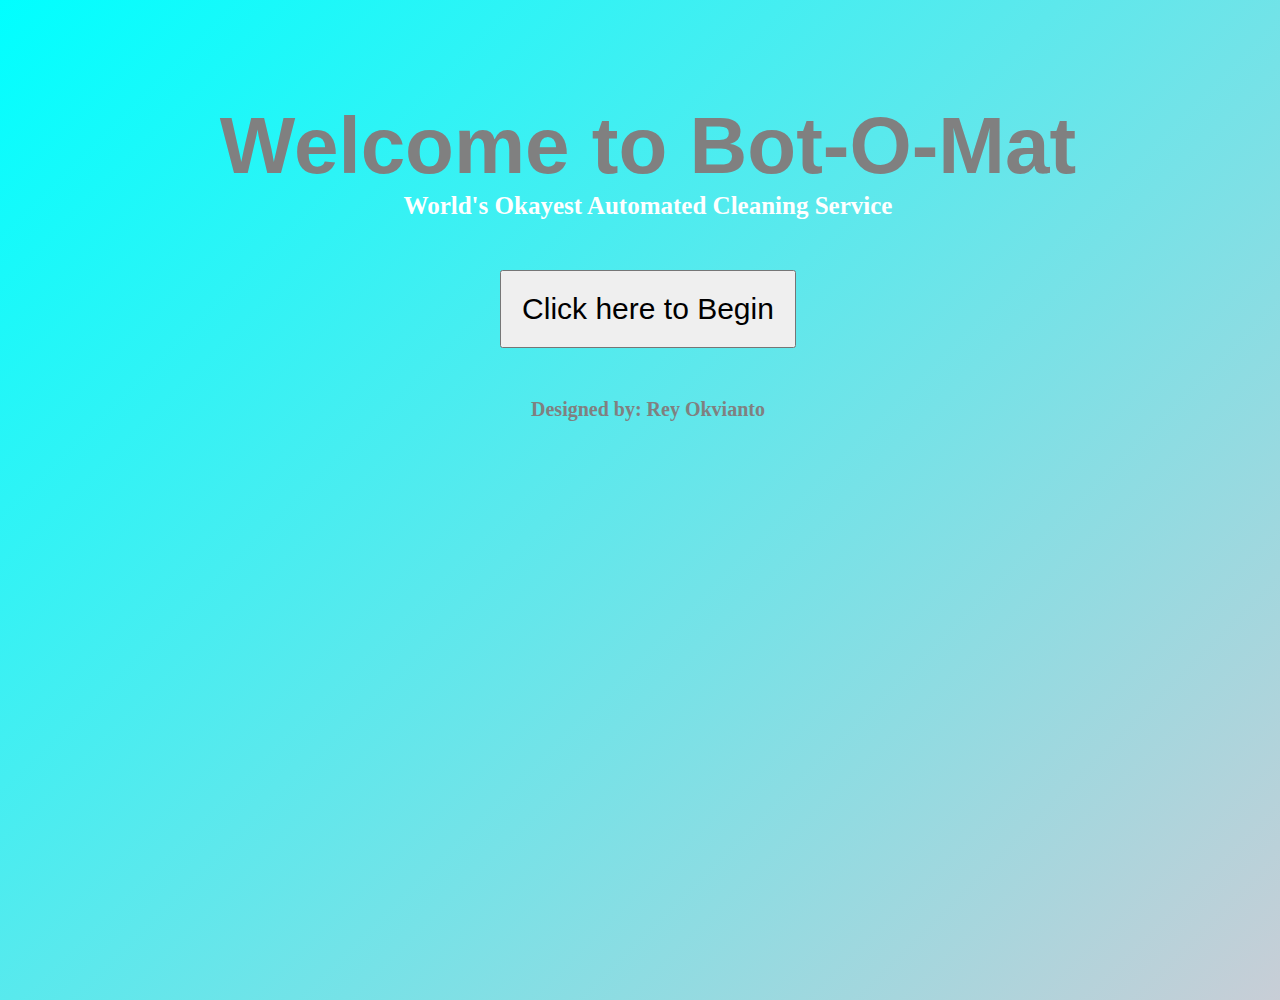
<file: index.html>
<!DOCTYPE html>
<html>
<head>
	<title>Bot-o-mat landing page</title>
	<link rel="stylesheet" href="https://cdn.jsdelivr.net/npm/bootstrap@4.5.3/dist/css/bootstrap.min.css" integrity="sha384-TX8t27EcRE3e/ihU7zmQxVncDAy5uIKz4rEkgIXeMed4M0jlfIDPvg6uqKI2xXr2" crossorigin="anonymous">	

	<link href="https://fonts.googleapis.com/css2?family=Big+Shoulders+Inline+Text:wght@800&display=swap" rel="stylesheet">
	<link rel="stylesheet" href="https://use.fontawesome.com/releases/v5.15.1/css/all.css" integrity="sha384-vp86vTRFVJgpjF9jiIGPEEqYqlDwgyBgEF109VFjmqGmIY/Y4HV4d3Gp2irVfcrp" crossorigin="anonymous">

	<link rel="stylesheet" type="text/css" href="assets/css/style.css">
</head>
<body>

	<div class="container" id="welcome">
		Welcome to Bot-O-Mat 
	</div>	
	<div id="blurb">World's Okayest Automated Cleaning Service</div>
	<div class="container" id=begin>
		<a href="elements.html">
			<button type="button" class="fade-in btn btn-outline-dark btn-lg">		
				Click here to Begin
			</button>
		</a>
	</div>	
	<div id="brand">Designed by: Rey Okvianto</div>	


	<script type="text/javascript" src="assets/js/app.js"></script>

</body>
</html>
</file>
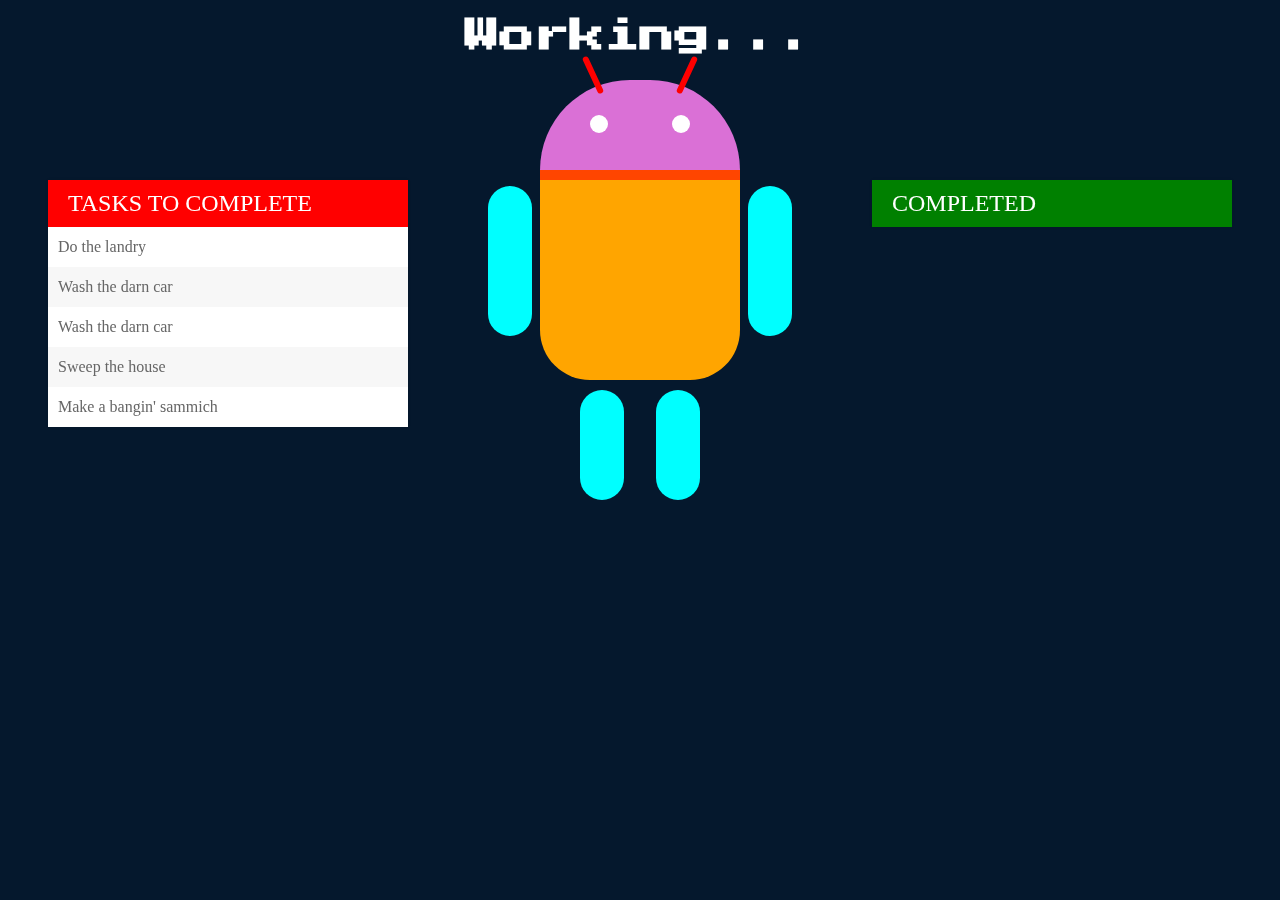
<file: task.html>
<!DOCTYPE html>
<html>
<head>
	<title>Completing tasks</title>
	<link rel="stylesheet" href="https://cdn.jsdelivr.net/npm/bootstrap@4.5.3/dist/css/bootstrap.min.css" integrity="sha384-TX8t27EcRE3e/ihU7zmQxVncDAy5uIKz4rEkgIXeMed4M0jlfIDPvg6uqKI2xXr2" crossorigin="anonymous">	

	<link href="https://fonts.googleapis.com/css2?family=Press+Start+2P&display=swap" rel="stylesheet">
	<link href="https://fonts.googleapis.com/css2?family=Eczar&display=swap" rel="stylesheet">
	<link rel="stylesheet" href="https://use.fontawesome.com/releases/v5.15.1/css/all.css" integrity="sha384-vp86vTRFVJgpjF9jiIGPEEqYqlDwgyBgEF109VFjmqGmIY/Y4HV4d3Gp2irVfcrp" crossorigin="anonymous">
	<link rel="stylesheet" type="text/css" href="assets/css/styleTasks.css">
</head>
<body>

	<div id="container">
		<h1>Tasks to complete</h1>
		<ul id="needs">
<!-- 			<li>Do the dishes</li>
			<li>Sweep the house</li>
			<li>Make a bangin' sammich</li>
			<li>Rake the leaves</li>
			<li>Bake some Christmas cookies</li>	 -->		
		</ul>
	</div>

<!-- 	<div id="myProgress">
	  <div id="myBar"></div>
	</div> -->


	<div id="back"></div>
	<div id="front"></div>

	<div id="finished">
		<h1 id="FinHead">Completed</h1>
		<ul id="done">
<!-- 			<li>Do the dishes</li>
			<li>Sweep the house</li>
			<li>Make a bangin' sammich</li>
			<li>Rake the leaves</li>
			<li>Bake some Christmas cookies</li>	 -->		
		</ul>
	</div>

	<div class="android">
		<div class="head">
		  <div class="eye-left"></div>
		  <div class="eye-right"></div>
		  <div class="ear-left"></div>
		  <div class="ear-right"></div> 
		</div>
		  <div class="neck"></div>
		  <div class="hand-left"></div>
		  <div class="hand-right"></div>
		  <div class="foot-left"></div>
		  <div class="foot-right"></div>
	</div>

	<div id="working" class="chosenType fade-in">Working...</div>
<!-- 	<script type="text/javascript" src="assets/js/app.js"></script> -->
	<script type="text/javascript" src="assets/js/TodoTasks.js"></script>
</body>
</html>
</file>
<file: assets/css/style.css>
html, body {
  width: 100%;
  height:100%;
}

label{
	font-size: 30px;
}

body {
/*    background: linear-gradient(-45deg, #ee7752, #e73c7e, #23a6d5, #23d5ab);*/
    background: linear-gradient(-45deg, orange, purple, pink, cyan);
    background-size: 400% 400%;
    animation: gradient 15s ease infinite;
}



img{
	max-width: 21.25em;
	height: auto;
}

@keyframes gradient {
    0% {
        background-position: 0% 50%;
    }
    50% {
        background-position: 100% 50%;
    }
    100% {
        background-position: 0% 50%;
    }
}

#welcome{
	text-align: center;
	font-weight: 800;
	font-size: 80px;
	margin-top: 100px;
	color: gray;
	font-family: "Arial", cursive;
}

#begin{
	text-align: center;
	font-weight: 800;
	font-size: 25px;
/*	margin-top: 50px;*/
	margin-bottom: 50px;
	color: white;	
}

#blurb{
	text-align: center;
	font-weight: 800;
	font-size: 25px;
/*	margin-top: 50px;*/
	margin-bottom: 50px;
	color: white;	
}

#brand{
	text-align: center;
	font-weight: 600;
	font-size: 20px;
	margin-top: 40px;
	color: gray;	
}

#robots{
	text-align: center;
	font-weight: 800;
	font-size: 40px;
	margin-top: 50px;
	color: black;
	font-family: "Arial", cursive;	
}

.btn{
	padding: 20px;
	font-size: 30px;
}

.center {
  display: inline-block;
  margin-top: 5.5em;
  margin-left: 10em;
  margin-right: auto;
  width: 25%;
}

.EnterName{
	display: inline-block;
	float: right;
/*	background: red;*/
/*	text-align: center;*/
	width: 40%;
 	margin-left: auto;
 	margin-right: 10em;
 	margin-top: 10em;
 	/*padding: none;*/
 	font-weight: bold;
 	font-size: 25px;
}

.chosenType{
  	top: 0;
  	left: 0;
  	right: 0;
  	margin-top: 0.5em;
	position: absolute;
  	text-align: center;
 	font-weight: bold;
 	font-size: 35px;
	font-family: 'Press Start 2P', cursive; 	
}

.initialize{
/*  	top: 0;
  	left: 0;*/
  	margin-left: 2em;
 	display: inline-block;
  	text-align: center;
 	font-weight: bold;
 	font-size: 35px;
}

.hidden{
	display: none;
	text-align: center;
}

#submit{
	margin-top: 20px;
	font-size: 20px;
	text-transform: uppercase;
}

#border{
	margin-top: 25px;
}

#robots{
	font-family: 'Press Start 2P', cursive;	
}

.types{
	font-family: 'Eczar', serif;
	font-weight: 800;
	font-size: 25px;
	text-align: center;	
}

.row{
	margin-top: 40px;
}

/*.col{
	padding: 10px 20px;
}*/

.fade-in {
	animation: fadeIn ease 2.5s infinite;
	-webkit-animation: fadeIn ease 2.5s infinite;
	-moz-animation: fadeIn ease 2.5s infinite;
	-o-animation: fadeIn ease 2.5s infinite;
	-ms-animation: fadeIn ease 2.5s infinite;
}
@keyframes fadeIn {
	0% {opacity:1;}
	50% {opacity: 0}
	100% {opacity:1;}
}

@-moz-keyframes fadeIn {
	0% {opacity:1;}
	50% {opacity: 0}
	100% {opacity:1;}
}

@-webkit-keyframes fadeIn {
	0% {opacity:0;}
	100% {opacity:1;}
}

@-o-keyframes fadeIn {
	0% {opacity:1;}
	50% {opacity: 0}
	100% {opacity:1;}
}

@-ms-keyframes fadeIn {
	0% {opacity:1;}
	50% {opacity: 0}
	100% {opacity:1;}
}
</file>
<file: assets/css/styleTasks.css>
* {
  margin: 0px;
  padding: 0px;
}

body {
  background-color: #05182d;
}

@-webkit-keyframes backgroundAnimate {
  from {
    left: 0;
    top: 0;
  }
  to {
    left: -10000px;
    top: -2000px;
  }
}

@-moz-keyframes backgroundAnimate {
  from {
    left: 0;
    top: 0;
  }
  to {
    left: -10000px;
    top: -2000px;
  }
}

@-o-keyframes backgroundAnimate {
  from {
    left: 0;
    top: 0;
  }
  to {
    left: -10000px;
    top: -2000px;
  }
}

@keyframes backgroundAnimate {
  from {
    left: 0;
    top: 0;
  }
  to {
    left: -10000px;
    top: -2000px;
  }
}

#back {
  background: url(http://www.tranexnet.com/img/back.png) repeat 20% 20%;
  position: fixed;
  top: 0;
  left: 0;
  right: 0;
  bottom: 0;
  opacity: 0.4;
  z-index: -1;
  -webkit-animation-name: backgroundAnimate;
  -webkit-animation-duration: 500s;
  -webkit-animation-timing-function: linear;
  -webkit-animation-iteration-count: infinite;
  -moz-animation-name: backgroundAnimate;
  -moz-animation-duration: 5s;
  -moz-animation-timing-function: linear;
  -moz-animation-iteration-count: infinite;
  -o-animation-name: backgroundAnimate;
  -o-animation-duration: 500s;
  -o-animation-timing-function: linear;
  -o-animation-iteration-count: infinite;
  animation-name: backgroundAnimate;
  animation-duration: 500s;
  animation-timing-function: linear;
  animation-iteration-count: infinite;
}

#front {
  background: url(http://www.tranexnet.com/img/front.png) repeat 35% 35%;
  position: fixed;
  top: 0;
  left: 0;
  right: 0;
  bottom: 0;
  opacity: 0.6;
  z-index: -1;
  -webkit-animation-name: backgroundAnimate;
  -webkit-animation-duration: 300s;
  -webkit-animation-timing-function: linear;
  -webkit-animation-iteration-count: infinite;
  -moz-animation-name: backgroundAnimate;
  -moz-animation-duration: 300s;
  -moz-animation-timing-function: linear;
  -moz-animation-iteration-count: infinite;
  -o-animation-name: backgroundAnimate;
  -o-animation-duration: 300s;
  -o-animation-timing-function: linear;
  -o-animation-iteration-count: infinite;
  animation-name: backgroundAnimate;
  animation-duration: 300s;
  animation-timing-function: linear;
  animation-iteration-count: infinite;
}

.android{
  position:relative;
  width:200px;
  height:200px;
  margin:180px auto;
  background: orange;
  border-radius:0px 0px 50px 50px;
  transition: all .25s ease-out;
  -webkit-transition: all .25s ease-out;
  -moz-transition: all .25s ease-out;
  -o-transition: all .25s ease-out;
  -ms-transition: all .25s ease-out;
}
.head{
position:absolute;
background: orchid;
left:0px;
top:-100px;
width:200px;
height:90px;
border-radius:200px 200px 0px 0px;
}
.neck{
	position:absolute;
	z-index:99;
	left:0px;
    top:-10px;
	width:200px;
    height:10px;
    background: orangered;	
	}
@-webkit-keyframes animated-head
	{
	0%      {}
	25%		{-webkit-transform: translate(0px,-100px);}
	50%	    {-webkit-transform: translate(0px,0px);}
	100%    {-webkit-transform: translate(0px,0px);}
	}
/*
.android:hover{
  filter: blur(3px);
  -webkit-filter: blur(3px);
  -moz-filter: blur(3px);
  -o-filter: blur(3px);
  -ms-filter: blur(3px);
  transform: scale(1.2) rotate(3deg);
  -webkit-transform: scale(1.2) rotate(3deg);
  -moz-transform: scale(1.2) rotate(3deg);
  -o-transform: scale(1.2) rotate(3deg);
  -ms-transform: scale(1.2) rotate(3deg);
}

.android:after{
  content:'';
  position:absolute;
  display:block;
  width:200px;
  height:8px;
  top:95px;
  background: #fff;
}
*/
.eye-left,
.eye-right{
  position:absolute;
  display:block;
  width:18px;
  height:18px;
  top:35px;
  left:50px;
  background: #fff;
  border-radius:15px;
}
.eye-right{
  left:auto;
  right:50px;
  }

.eye-right{
  left:auto;
  right:50px;
  animation:animated-robot-eye-right 5s ease 1s infinite alternate;
  -webkit-animation:animated-robot-eye-right 5s ease 1s infinite alternate;
  -moz-animation:animated-robot-eye-right 5s ease 1s infinite alternate;
  -o-animation:animated-robot-eye-right 5s ease 1s infinite alternate;
  -ms-animation:animated-robot-eye-right 5s ease 1s infinite alternate;
}
.eye-left{
  animation:animated-robot-eye-right 5s ease 1s infinite alternate;
  -webkit-animation:animated-robot-eye-right 5s ease 1s infinite alternate;
  -moz-animation:animated-robot-eye-right 5s ease 1s infinite alternate;
  -o-animation:animated-robot-eye-right 5s ease 1s infinite alternate;
  -ms-animation:animated-robot-eye-right 5s ease 1s infinite alternate;
}

@keyframes animated-robot-eye-right
	{
	0%      {}
	25%		{transform: translate(-102px,0px);}
	50%	    {}
	100%    {}
	}
@-webkit-keyframes animated-robot-eye-right
	{
	0%      {}
	25%		{-webkit-transform: translate(-102px,0px);}
	50%	    {}
	100%    {}
	}
@-moz-keyframes animated-robot-eye-right
	{
	0%      {}
	25%		{-moz-transform: translate(-102px,0px);}
	50%	    {}
	100%    {}
	}
@-o-keyframes animated-robot-eye-right
	{
	0%      {}
	25%		{-o-transform: translate(-102px,0px);}
	50%	    {}
	100%    {}
	}
@-ms-keyframes animated-robot-eye-right
	{
	0%      {}
	25%		{-ms-transform: translate(-102px,0px);}
	50%	    {}
	100%    {}
	}
@keyframes animated-robot-eye-left
	{
	0%      {}
	25%		{transform: translate(-82px,0px);}
	50%	    {}
	100%    {}
	}
@-webkit-keyframes animated-robot-eye-left
	{
	0%      {}
	25%		{-webkit-transform: translate(-82px,0px);}
	50%	    {}
	100%    {}
	}
@-moz-keyframes animated-robot-eye-left
	{
	0%      {}
	25%		{-moz-transform: translate(-82px,0px);}
	50%	    {}
	100%    {}
	}
@-o-keyframes animated-robot-eye-left
	{
	0%      {}
	25%		{-o-transform: translate(-82px,0px);}
	50%	    {}
	100%    {}
	}
@-ms-keyframes animated-robot-eye-left
	{
	0%      {}
	25%		{-ms-transform: translate(-82px,0px);}
	50%	    {}
	100%    {}
	}				
.ear-right,
.ear-left{
  height:3px;
  top:43px;
}
.ear-right,
.ear-left{
  position:absolute;
  display:block;
  width:6px;
  height:40px;
  top:-25px;
  left:50px;
  background: red;
  border-radius:5px;
  transform:rotate(-25deg);
  -webkit-transform:rotate(-25deg);
  -moz-transform:rotate(-25deg);
  -o-transform:rotate(-25deg);
  -ms-transform:rotate(-25deg);
}

.ear-right{
  left:auto;
  right:50px;
  transform:rotate(25deg);
  -webkit-transform:rotate(25deg);
  -moz-transform:rotate(25deg);
  -o-transform:rotate(25deg);
  -ms-transform:rotate(25deg);
}
.ear-left{
animation:animated-robot-ear-right 5s ease 1s infinite alternate;
-webkit-animation:animated-robot-ear-right 5s ease 1s infinite alternate;
-moz-animation:animated-robot-ear-right 5s ease 1s infinite alternate;
-o-animation:animated-robot-ear-right 5s ease 1s infinite alternate;
-ms-animation:animated-robot-ear-right 5s ease 1s infinite alternate;

}

@keyframes animated-robot-ear-right
	{
	0%      {}
	25%		{transform:translate(90px,6px) rotate(25deg);}
	50%	    {}
	100%    {}
	}

@-webkit-keyframes animated-robot-ear-right
	{
	0%      {}
	25%		{-webkit-transform:translate(90px,6px) rotate(25deg);}
	50%	    {}
	100%    {}
	}

@-moz-keyframes animated-robot-ear-right
	{
	0%      {}
	25%		{-moz-transform:translate(90px,6px) rotate(25deg);}
	50%	    {}
	100%    {}
	}
@-o-keyframes animated-robot-ear-right
	{
	0%      {}
	25%		{-o-transform:translate(90px,6px) rotate(25deg);}
	50%	    {}
	100%    {}
	}
@-ms-keyframes animated-robot-ear-right
	{
	0%      {}
	25%		{-ms-transform:translate(90px,6px) rotate(25deg);}
	50%	    {}
	100%    {}
	}				
@keyframes animated-robot-ear-left
	{
	0%      {transform: translate(-42px,0px);}
	25%		{}
	50%	    {}
	100%    {}
	}
@-webkit-keyframes animated-robot-ear-left
	{
	0%      {-webkit-transform: translate(-42px,0px);}
	25%		{}
	50%	    {}
	100%    {}
	}
@-moz-keyframes animated-robot-ear-left
	{
	0%      {-moz-transform: translate(-42px,0px);}
	25%		{}
	50%	    {}
	100%    {}
	}
@-o-keyframes animated-robot-ear-left
	{
	0%      {-o-transform: translate(-42px,0px);}
	25%		{}
	50%	    {}
	100%    {}
	}
@-ms-keyframes animated-robot-ear-left
	{
	0%      {-ms-transform: translate(-42px,0px);}
	25%		{}
	50%	    {}
	100%    {}
	}				
.hand-right,
.hand-left{
  position:absolute;
  display:block;
  width:44px;
  height:150px;
  top:6px;
  left:-52px;
  background: cyan;
  border-radius:44px;

}
.hand-right{
  left:auto;
  right:-52px;
}

.hand-right
{
  transform-origin:0 0;
  -webkit-transform-origin:0 0;
  -moz-transform-origin:0 0;
  -o-transform-origin:0 0;
  -ms-transform-origin:0 0;
  animation:animated-robot-hand-right 5s ease 1s infinite alternate;
  -webkit-animation:animated-robot-hand-right 5s ease 1s infinite alternate;
  -moz-animation:animated-robot-hand-right 5s ease 1s infinite alternate;
  -o-animation:animated-robot-hand-right 5s ease 1s infinite alternate;
  -ms-animation:animated-robot-hand-right 5s ease 1s infinite alternate;
}
.hand-left
{
  transform-origin:44px 0;
  -webkit-transform-origin:44px 0;
  -moz-transform-origin:44px 0;
  -o-transform-origin:44px 0;
  -ms-transform-origin:44px 0;
  animation:animated-robot-hand-left 5s ease 1s infinite alternate;
  -webkit-animation:animated-robot-hand-left 5s ease 1s infinite alternate;
  -moz-animation:animated-robot-hand-left 5s ease 1s infinite alternate;
  -o-animation:animated-robot-hand-left 5s ease 1s infinite alternate;
  -ms-animation:animated-robot-hand-left 5s ease 1s infinite alternate;
}


@keyframes animated-robot-hand-right
	{
	0%      {transform: translate(-52px,0px);}
	25%		{transform: rotate(0deg);}
	50%	    {transform: rotate(-180deg);}
	100%    {transform: translate(-10px,120px) rotate(-180deg);}
	}
@-webkit-keyframes animated-robot-hand-right
	{
	0%      {-webkit-transform: translate(-52px,0px);}
	25%		{-webkit-transform: rotate(0deg);}
	50%	    {-webkit-transform: rotate(-180deg);}
	100%    {-webkit-transform: translate(-10px,120px) rotate(-180deg);}
	}
@-moz-keyframes animated-robot-hand-right
	{
	0%      {-moz-transform: translate(-52px,0px);}
	25%		{-moz-transform: rotate(0deg);}
	50%	    {-moz-transform: rotate(-180deg);}
	100%    {-moz-transform: translate(-10px,120px) rotate(-180deg);}
	}
@-o-keyframes animated-robot-hand-right
	{
	0%      {-o-transform: translate(-52px,0px);}
	25%		{-o-transform: rotate(0deg);}
	50%	    {-o-transform: rotate(-180deg);}
	100%    {-o-transform: translate(-10px,120px) rotate(-180deg);}
	}	
@-ms-keyframes animated-robot-hand-right
	{
	0%      {-ms-transform: translate(-52px,0px);}
	25%		{-ms-transform: rotate(0deg);}
	50%	    {-ms-transform: rotate(180deg);}
	100%    {-ms-transform: translate(-10px,120px) rotate(180deg);}
	}				
@keyframes animated-robot-hand-left
	{
	0%      {transform: translate(52px,0px);}
	25%		{transform: rotate(0deg);}
	50%	    {transform: rotate(180deg);}
	100%    {transform: translate(10px,120px) rotate(180deg);}
	}
@-webkit-keyframes animated-robot-hand-left
	{
	0%      {-webkit-transform: translate(52px,0px);}
	25%		{-webkit-transform: rotate(0deg);}
	50%	    {-webkit-transform: rotate(180deg);}
	100%    {-webkit-transform: translate(10px,120px) rotate(180deg);}
	}
@-moz-keyframes animated-robot-hand-left
	{
	0%      {-moz-transform: translate(52px,0px);}
	25%		{-moz-transform: rotate(0deg);}
	50%	    {-moz-transform: rotate(180deg);}
	100%    {-moz-transform: translate(10px,120px) rotate(180deg);}
	}
@-o-keyframes animated-robot-hand-left
	{
	0%      {-o-transform: translate(52px,0px);}
	25%		{-o-transform: rotate(0deg);}
	50%	    {-o-transform: rotate(180deg);}
	100%    {-o-transform: translate(10px,120px) rotate(180deg);}
	}
@-ms-keyframes animated-robot-hand-left
	{
	0%      {-ms-transform: translate(52px,0px);}
	25%		{-ms-transform: rotate(0deg);}
	50%	    {-ms-transform: rotate(-180deg);}
	100%    {-ms-transform: translate(10px,120px) rotate(-180deg);}
	}				


.foot-right,
.foot-left{
  position:absolute;
  display:block;
  width:44px;
  height:110px;
  bottom:-120px;
  left:40px;
  background: cyan;
  border-radius:44px;
}

.foot-right
{
  left:auto;
  right:40px;
  transform-origin:0 0;
  -webkit-transform-origin:0 0;
  -moz-transform-origin:0 0;
  -o-transform-origin:0 0;
  -ms-transform-origin:0 0;
  animation:animated-robot-foot-right 5s ease 1s infinite alternate;
  -webkit-animation:animated-robot-foot-right 5s ease 1s infinite alternate;
  -moz-animation:animated-robot-foot-right 5s ease 1s infinite alternate;
  -o-animation:animated-robot-foot-right 5s ease 1s infinite alternate;
  -ms-animation:animated-robot-foot-right 5s ease 1s infinite alternate;
}
.foot-left
{
  transform-origin:44px 0;
  -webkit-transform-origin:44px 0;
  -moz-transform-origin:44px 0;
  -o-transform-origin:44px 0;
  -ms-transform-origin:44px 0;
  animation:animated-robot-foot-left 5s ease 1s infinite alternate;
  -webkit-animation:animated-robot-foot-left 5s ease 1s infinite alternate;
  -moz-animation:animated-robot-foot-left 5s ease 1s infinite alternate;
  -o-animation:animated-robot-foot-left 5s ease 1s infinite alternate;
  -ms-animation:animated-robot-foot-left 5s ease 1s infinite alternate;
}

@keyframes animated-robot-foot-right
	{
	0%		{transform: rotate(0deg);}
	25%		{transform: rotate(0deg);bottom:-120px;}
	50%     {transform: rotate(-90deg);}
	100%	{transform: rotate(-90deg) translate(20px,-40px);;}
	}
@-webkit-keyframes animated-robot-foot-right
	{
	0%		{-webkit-transform: rotate(0deg);}
	25%		{-webkit-transform: rotate(0deg);bottom:-80px;}
	50%     {-webkit-transform: rotate(-90deg);}
	100%	{-webkit-transform: rotate(-90deg) translate(20px,-40px);}
	}
@-moz-keyframes animated-robot-foot-right
	{
	0%		{-moz-transform: rotate(0deg);}
	25%		{-moz-transform: rotate(0deg);bottom:-80px;}
	50%     {-moz-transform: rotate(-90deg);}
	100%	{-moz-transform: rotate(-90deg) translate(20px,-40px);}
	}
@-o-keyframes animated-robot-foot-right
	{
	0%		{-o-transform: rotate(0deg);}
	25%		{-o-transform: rotate(0deg);bottom:-80px;}
	50%     {-o-transform: rotate(-90deg);}
	100%	{-o-transform: rotate(-90deg) translate(20px,-40px);}
	}
@-ms-keyframes animated-robot-foot-right
	{
	0%		{-ms-transform: rotate(0deg);}
	25%		{-ms-transform: rotate(0deg);bottom:-80px;}
	50%     {-ms-transform: rotate(-90deg);}
	100%	{-ms-transform: rotate(-90deg) translate(20px,-40px);}
	}				
@keyframes animated-robot-foot-left
	{
	0%		{transform: rotate(0deg);}
	25%		{transform: rotate(0deg);bottom:-80px;}
	50%     {transform: rotate(90deg);}
	100%	{transform: rotate(90deg) translate(-20px,-50px);}
	}
@-webkit-keyframes animated-robot-foot-left
	{
	0%		{-webkit-transform: rotate(0deg);}
	25%		{-webkit-transform: rotate(0deg);bottom:-80px;}
	50%     {-webkit-transform: rotate(90deg);}
	100%	{-webkit-transform: rotate(90deg) translate(-20px,-50px);}
	}

@-o-keyframes animated-robot-foot-left
	{
	0%		{-o-transform: rotate(0deg);}
	25%		{-o-transform: rotate(0deg);bottom:-320px;}
	50%     {-o-transform: rotate(90deg);}
	100%	{-o-transform: rotate(90deg) translate(-20px,-50px);}
	}
@-moz-keyframes animated-robot-foot-left
	{
	0%		{-moz-transform: rotate(0deg);}
	25%		{-moz-transform: rotate(0deg);bottom:-320px;}
	50%     {-moz-transform: rotate(90deg);}
	100%	{-moz-transform: rotate(90deg) translate(-20px,-50px);}
	}
@-ms-keyframes animated-robot-foot-left
	{
	0%		{-ms-transform: rotate(0deg);}
	25%		{-ms-transform: rotate(0deg);bottom:-320px;}
	50%     {-ms-transform: rotate(90deg);}
	100%	{-ms-transform: rotate(90deg) translate(-20px,-50px);}
	}				

.hidden{
	display: none;
	text-align: center;
}

/*Keep track of tasks*/
#container {
	width: 360px;
	position: absolute;
	margin-left: 3em;
/*	margin: 100px auto;*/
/*	margin-right: none;*/
	background: #F7F7F7;
	box-shadow: 0 0 3px rgba(0,0,0, 0.1); 
}

#finished{
	width: 360px;
	position: absolute;
	margin-right: 3em;
	margin-bottom: 100px;
/*	margin: 100px auto;*/
/*	margin-right: none;*/
	background: #F7F7F7;
	box-shadow: 0 0 3px rgba(0,0,0, 0.1); 
	right: 0px;
	float: right;
}

#FinHead{
	background: green;
}
/*.completed {
	color: gray;
	text-decoration: line-through;
}
*/
h1 {
	background: red;
	color: white;
	margin: 0;
	padding: 10px 20px;
	text-transform: uppercase;
	font-size: 24px;
	font-weight: normal;
}

ul {
	list-style: none;
	margin: 0;
	padding: 0;
}

li {
/*	margin-left: 10px;*/
	padding-left: 10px;
	background: white;
	height: 40px;
	line-height: 40px;
	color: #666;
}

li:nth-child(2n) {
	background: #F7F7F7;
}


/*Progress Bar*/
#myProgress {
	margin-left: 10%;
	margin-right: 10%;
	margin-bottom: 2.2em;
  	width: 75%;
  	background-color: white;
  	position: absolute;
    bottom: 0px;
    text-align: center;   	
}

#myBar {
  width: 1%;
  height: 30px;
  background-color: lime;
}

.chosenType{
  	top: 0;
  	left: 0;
  	right: 0;
  	margin-top: 0.5em;
  	color: white;
	position: absolute;
  	text-align: center;
 	font-weight: bold;
 	font-size: 35px;
	font-family: 'Press Start 2P', cursive; 	
}

.fade-in {
	animation: fadeIn ease 2.5s infinite;
	-webkit-animation: fadeIn ease 2.5s infinite;
	-moz-animation: fadeIn ease 2.5s infinite;
	-o-animation: fadeIn ease 2.5s infinite;
	-ms-animation: fadeIn ease 2.5s infinite;
}
@keyframes fadeIn {
	0% {opacity:1;}
	50% {opacity: 0}
	100% {opacity:1;}
}

@-moz-keyframes fadeIn {
	0% {opacity:1;}
	50% {opacity: 0}
	100% {opacity:1;}
}

@-webkit-keyframes fadeIn {
	0% {opacity:0;}
	100% {opacity:1;}
}

@-o-keyframes fadeIn {
	0% {opacity:1;}
	50% {opacity: 0}
	100% {opacity:1;}
}

@-ms-keyframes fadeIn {
	0% {opacity:1;}
	50% {opacity: 0}
	100% {opacity:1;}
}
</file>
